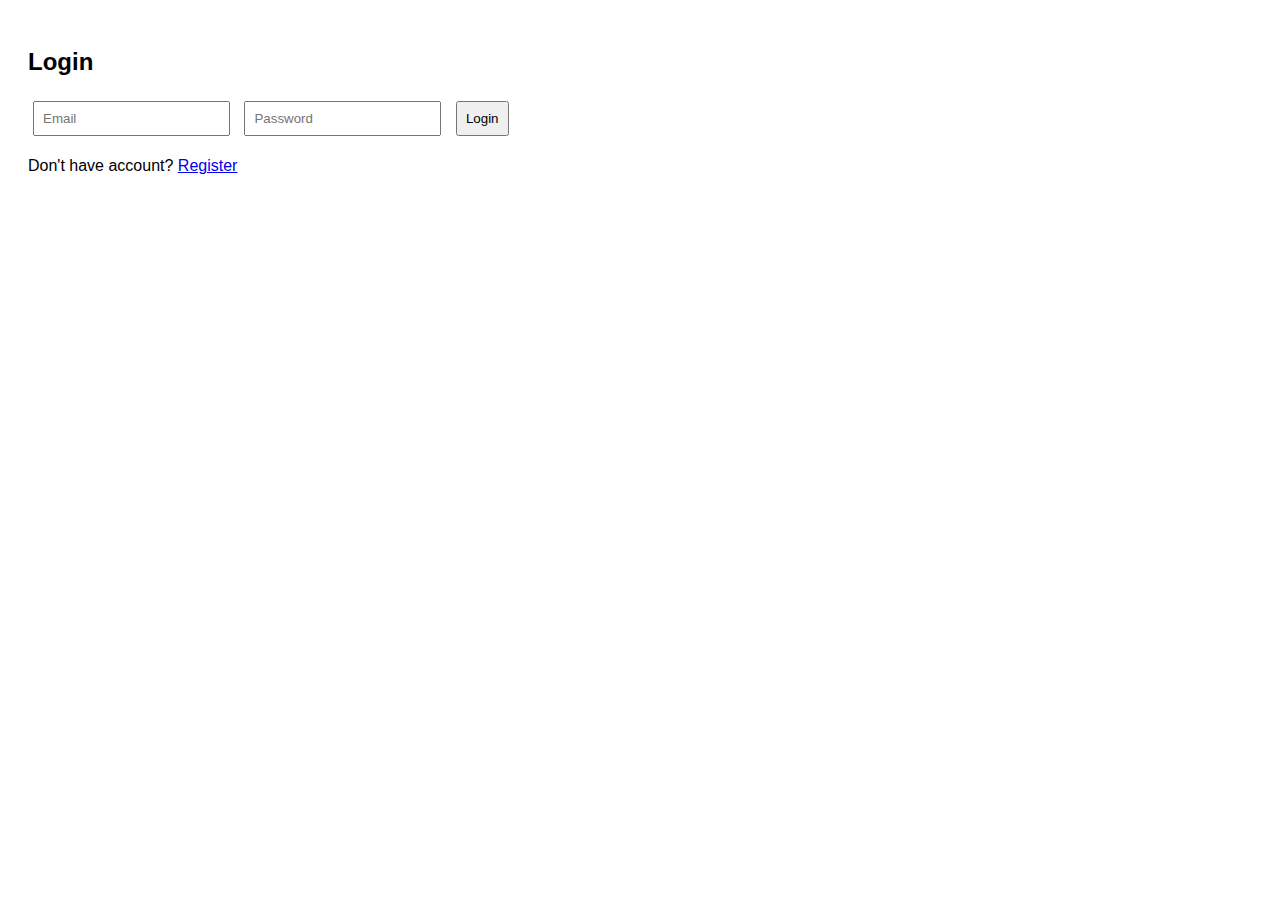
<file: stylesensefronted/index.html>
<!DOCTYPE html>
<html>
<head>
    <title>StyleSense - Login</title>
    <link rel="stylesheet" href="style.css">
</head>
<body>

<h2>Login</h2>

<input type="email" id="email" placeholder="Email">
<input type="password" id="password" placeholder="Password">
<button onclick="login()">Login</button>

<p>Don't have account? <a href="register.html">Register</a></p>

<script src="script.js"></script>
</body>
</html>
</file>
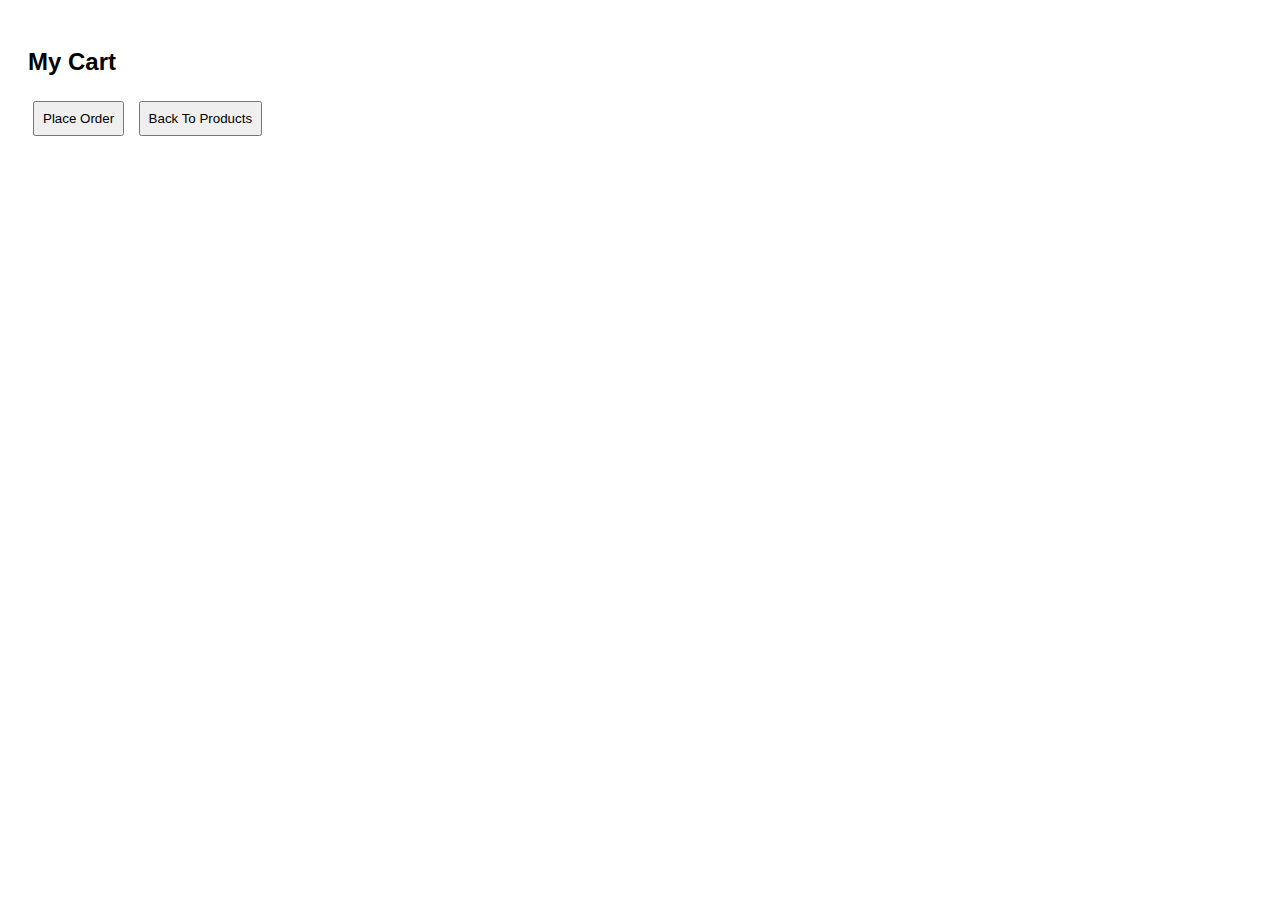
<file: stylesensefronted/cart.html>
<!DOCTYPE html>
<html>
<head>
    <title>My Cart</title>
    <link rel="stylesheet" href="style.css">
</head>
<body>

<h2>My Cart</h2>

<div id="cart"></div>

<button onclick="placeOrder()">Place Order</button>
<button onclick="goToProducts()">Back To Products</button>

<script src="script.js"></script>
</body>
</html>
</file>
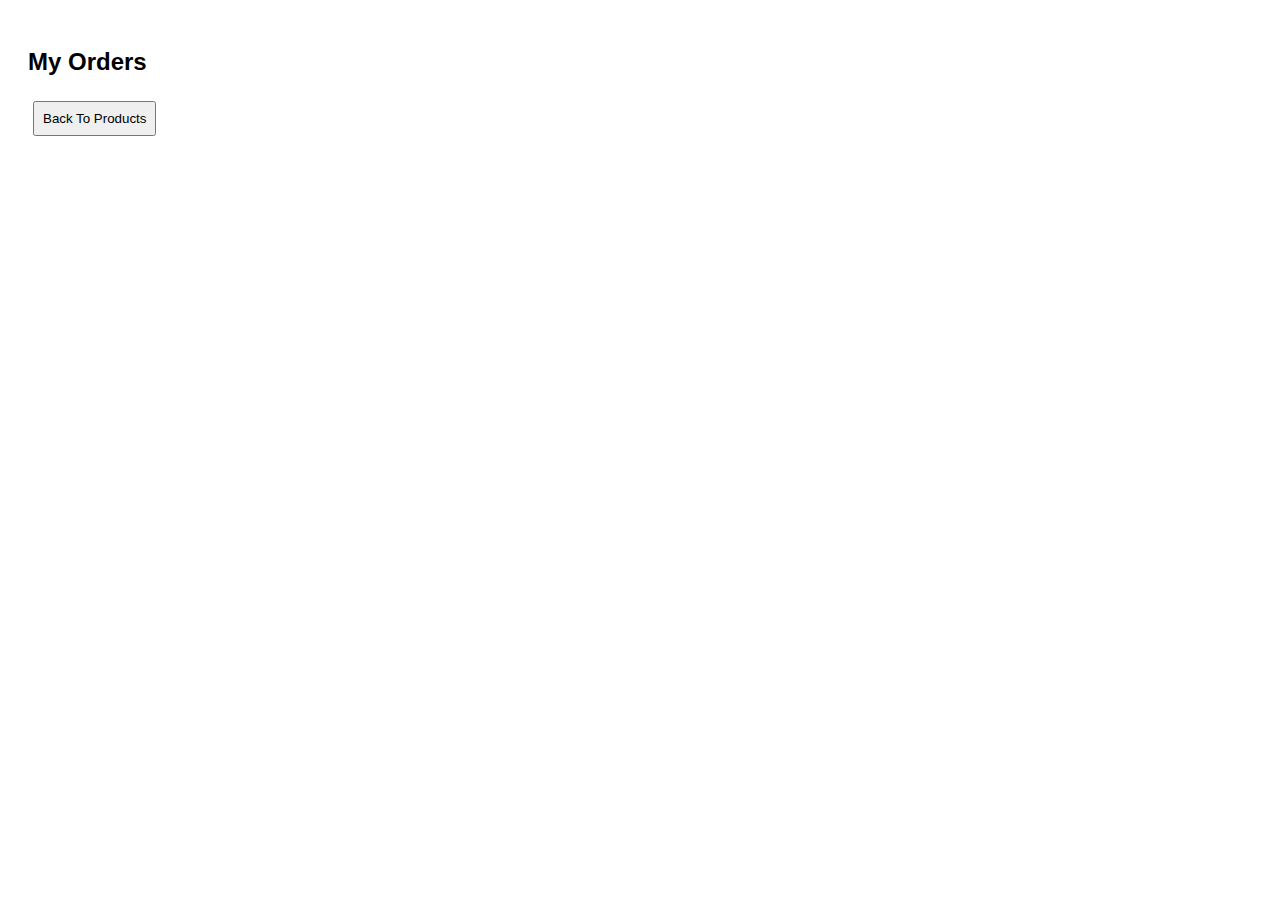
<file: stylesensefronted/orders.html>
<!DOCTYPE html>
<html>
<head>
    <title>My Orders</title>
    <link rel="stylesheet" href="style.css">
</head>
<body>

<h2>My Orders</h2>

<div id="orders"></div>

<button onclick="goToProducts()">Back To Products</button>

<script src="script.js"></script>
</body>
</html>
</file>
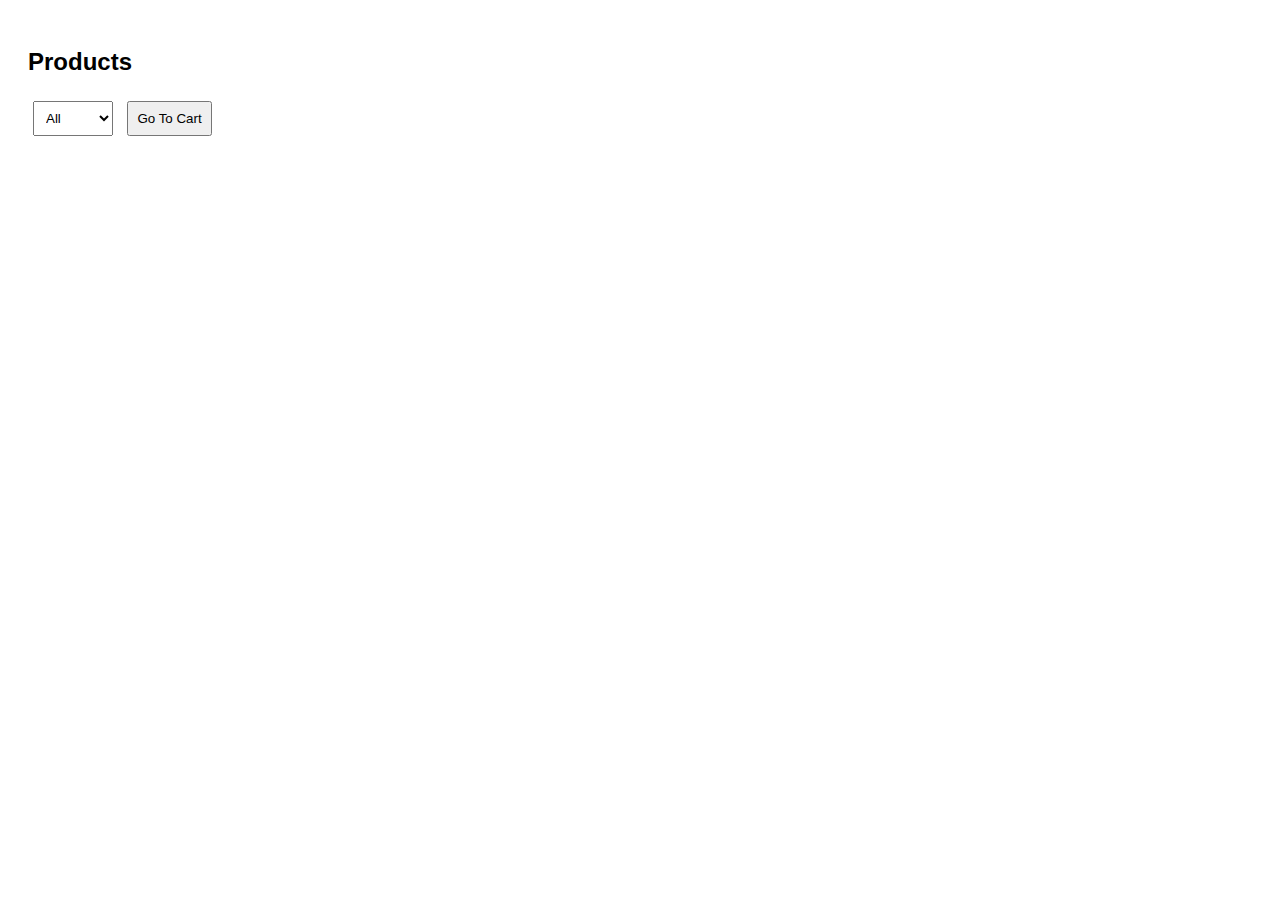
<file: stylesensefronted/products.html>
<!DOCTYPE html>
<html>
<head>
    <title>Products</title>
    <link rel="stylesheet" href="style.css">
</head>
<body>

<h2>Products</h2>

<select onchange="filterCategory(this.value)">
    <option value="">All</option>
    <option value="Casual">Casual</option>
    <option value="Formal">Formal</option>
    <option value="Sports">Sports</option>
</select>

<button onclick="goToCart()">Go To Cart</button>

<div id="products"></div>

<script src="script.js"></script>
</body>
</html>
</file>
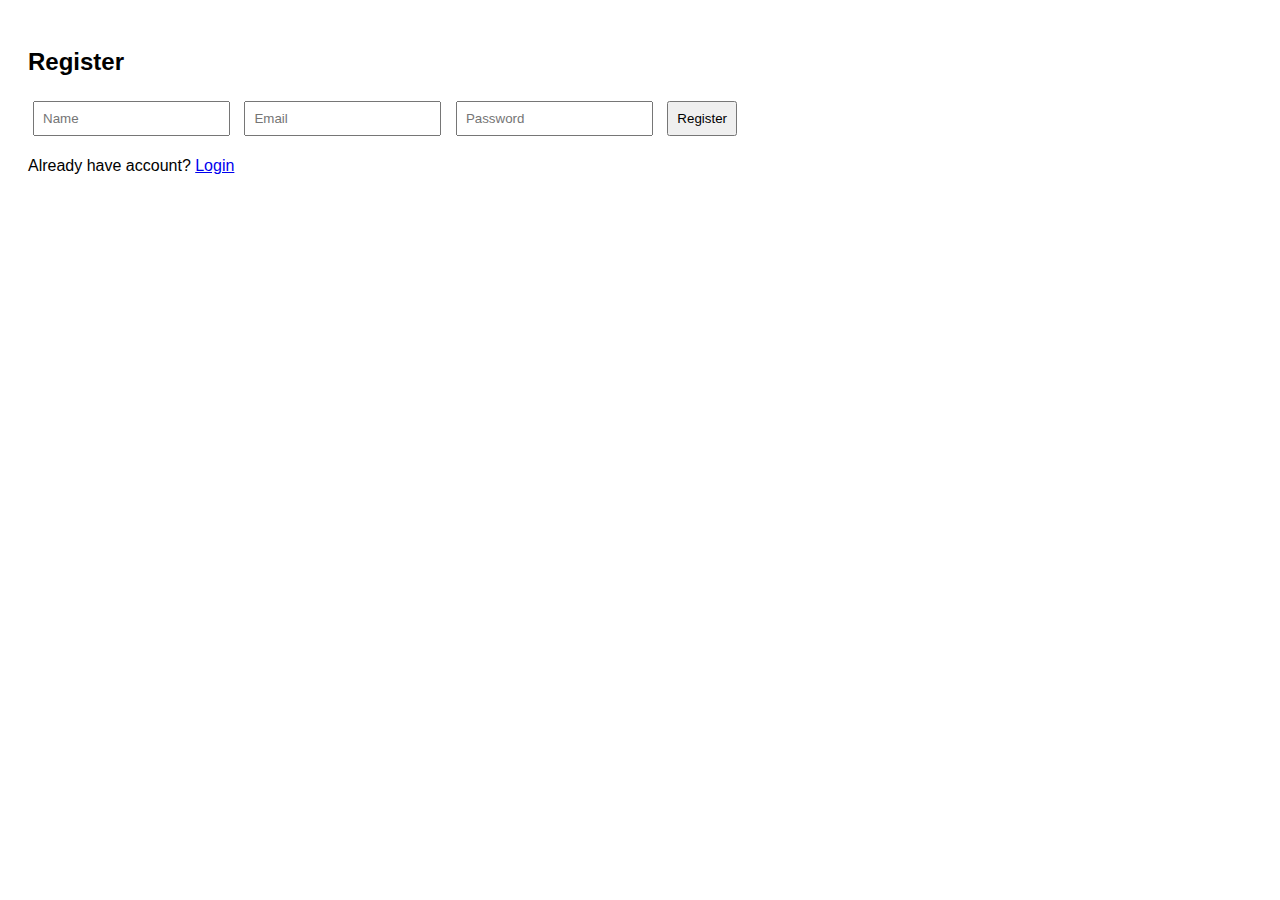
<file: stylesensefronted/register.html>
<!DOCTYPE html>
<html>
<head>
    <title>Register</title>
    <link rel="stylesheet" href="style.css">
</head>
<body>

<h2>Register</h2>

<input type="text" id="name" placeholder="Name">
<input type="email" id="regEmail" placeholder="Email">
<input type="password" id="regPassword" placeholder="Password">
<button onclick="register()">Register</button>

<p>Already have account? <a href="index.html">Login</a></p>

<script src="script.js"></script>
</body>
</html>
</file>
<file: stylesensefronted/style.css>
body {
    font-family: Arial;
    padding: 20px;
}

input, select, button {
    margin: 5px;
    padding: 8px;
}

button {
    cursor: pointer;
}

.product {
    border: 1px solid gray;
    padding: 10px;
    margin: 10px 0;
}
</file>
